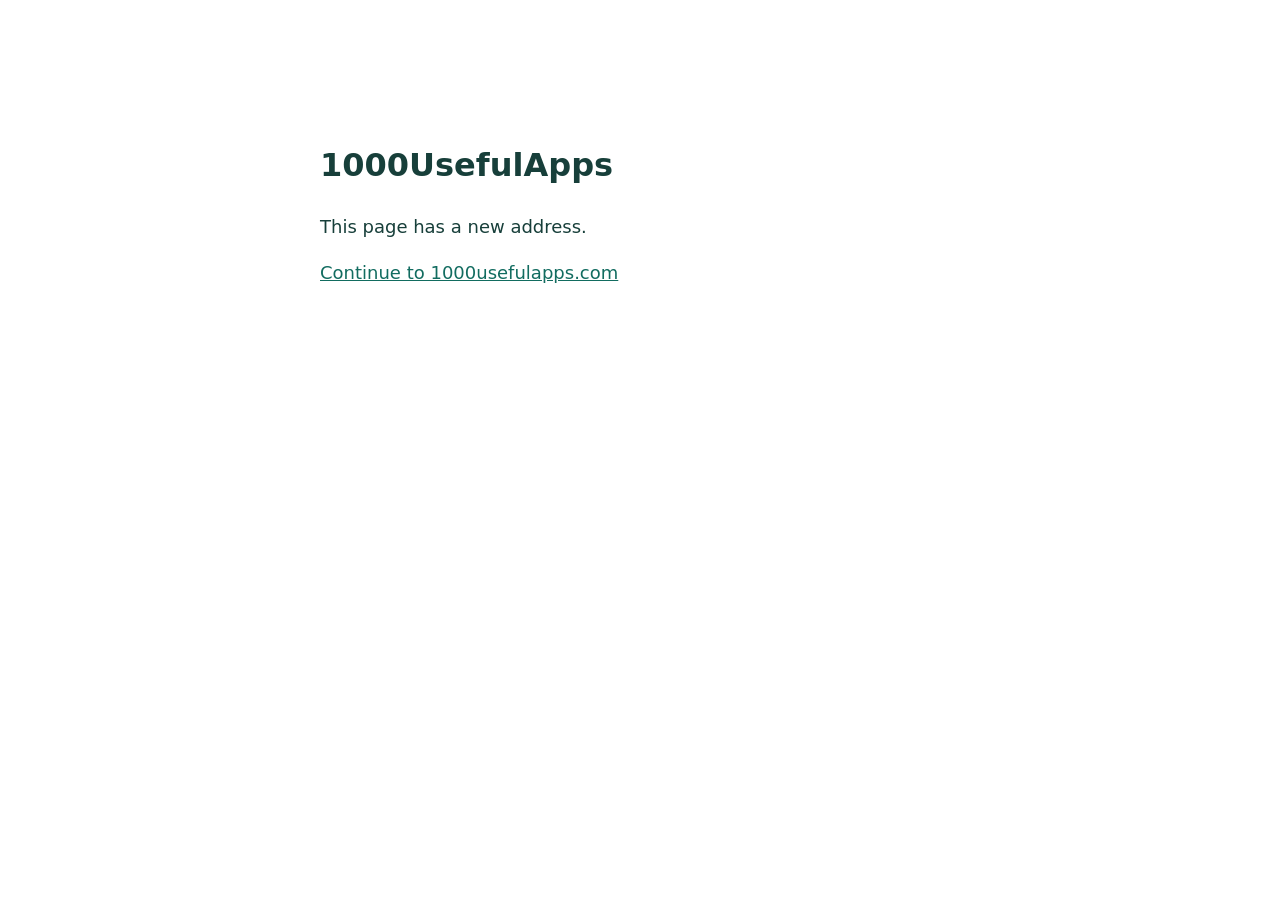
<file: index.html>
<!doctype html>
<html lang="en">
<head>
  <meta charset="utf-8">
  <meta name="viewport" content="width=device-width, initial-scale=1">
  <meta name="robots" content="noindex,follow">
  <meta http-equiv="refresh" content="2; url=https://1000usefulapps.com/">
  <link rel="canonical" href="https://1000usefulapps.com/">
  <title>1000UsefulApps</title>
  <style>
    body { margin: 0; padding: 32px; font: 18px/1.6 system-ui, sans-serif; color: #173f3a; background: #fff; }
    main { max-width: 640px; margin: 12vh auto; }
    h1 { font-size: 32px; overflow-wrap: anywhere; }
    a { color: #126c60; overflow-wrap: anywhere; }
  </style>
</head>
<body>
  <main>
    <h1>1000UsefulApps</h1>
    <p>This page has a new address.</p>
    <p><a href="https://1000usefulapps.com/">Continue to 1000usefulapps.com</a></p>
  </main>
</body>
</html>
</file>
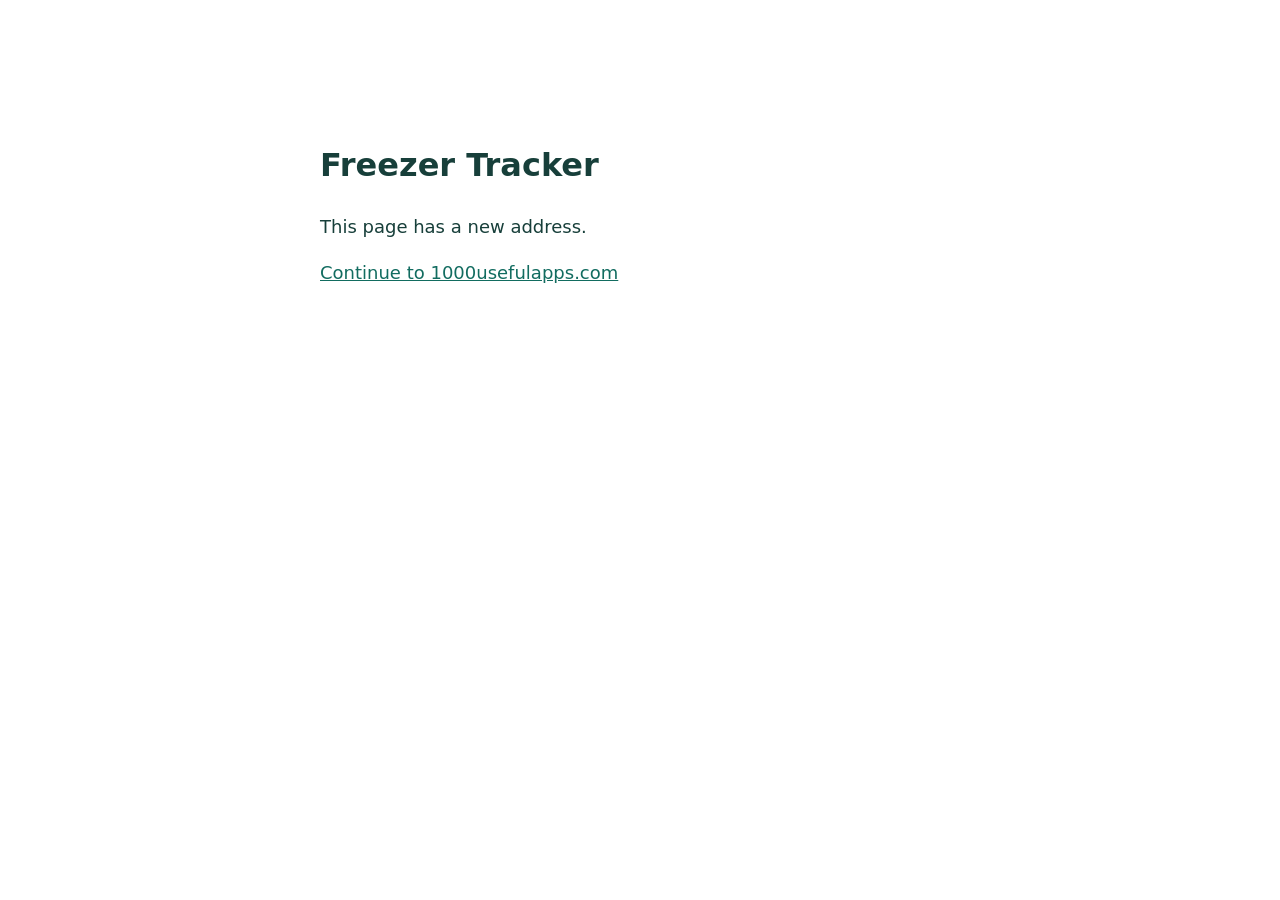
<file: apps/freezer-tracker/index.html>
<!doctype html>
<html lang="en">
<head>
  <meta charset="utf-8">
  <meta name="viewport" content="width=device-width, initial-scale=1">
  <meta name="robots" content="noindex,follow">
  <meta http-equiv="refresh" content="2; url=https://1000usefulapps.com/apps/freezer-tracker/">
  <link rel="canonical" href="https://1000usefulapps.com/apps/freezer-tracker/">
  <title>Freezer Tracker</title>
  <style>
    body { margin: 0; padding: 32px; font: 18px/1.6 system-ui, sans-serif; color: #173f3a; background: #fff; }
    main { max-width: 640px; margin: 12vh auto; }
    h1 { font-size: 32px; overflow-wrap: anywhere; }
    a { color: #126c60; overflow-wrap: anywhere; }
  </style>
</head>
<body>
  <main>
    <h1>Freezer Tracker</h1>
    <p>This page has a new address.</p>
    <p><a href="https://1000usefulapps.com/apps/freezer-tracker/">Continue to 1000usefulapps.com</a></p>
  </main>
</body>
</html>
</file>
